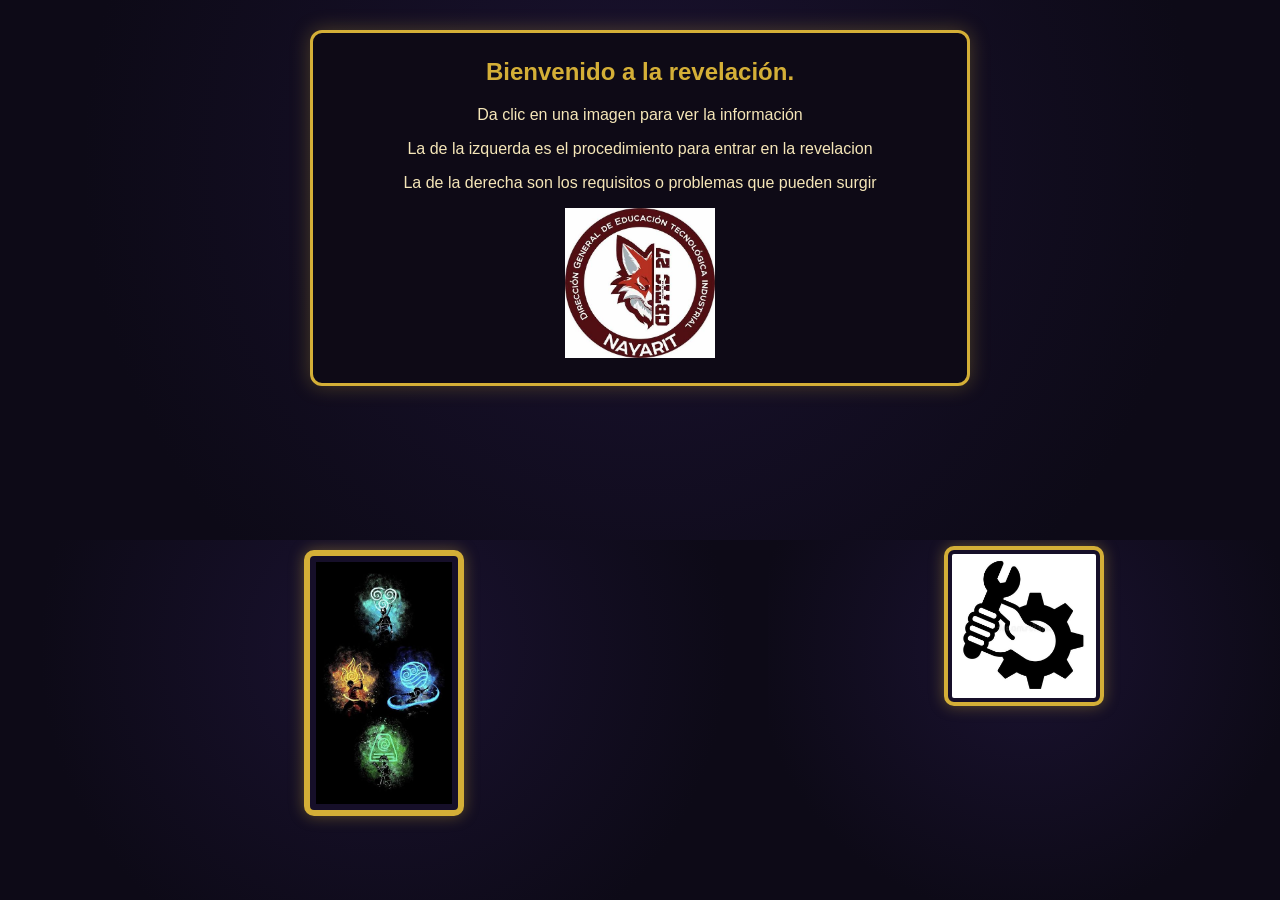
<file: index.html>
<html>
<head>
    <meta charset="UTF-8">
    <meta name="viewport" content="width=device-width, initial-scale=1.0">
    <title>Revelación</title>
</head>
 
    <frameset rows="60%, 40%" frameborder="0" border="0" framespacing="0">
        <!-- Frame de arriba: aqui se muestra la informacion -->
        <frame src="cabecera.html" name="cabecera" scrolling="auto">
 
        <!-- Frames de abajo: las dos imagenes -->
        <frameset cols="60%, 40%" frameborder="1" border="0" framespacing="0">
            <frame src="img1.html" name="img1" scrolling="no" noresize>
            <frame src="img2.html" name="img2" scrolling="no" noresize>
        </frameset>
    </frameset>
 
</html>
</file>
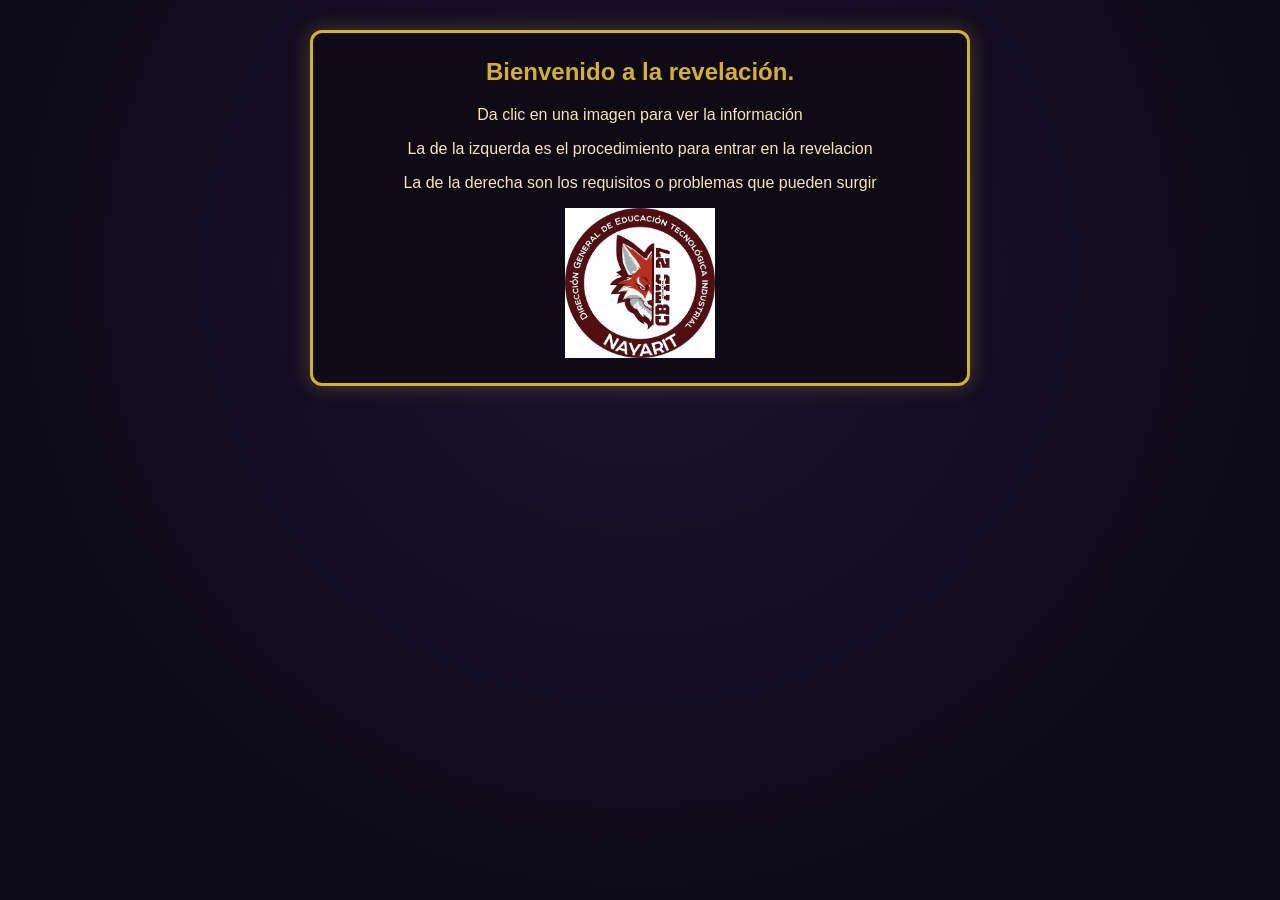
<file: cabecera.html>
<html lang="es">
<head>
    <meta charset="UTF-8">
    <meta name="viewport" content="width=device-width, initial-scale=1.0">
    <title>Cabecera</title>
    <link rel="stylesheet" href="style.css">
</head>
<body>
    <main class="contenedor">
        <section class="card">
            <h2>Bienvenido a la revelación.</h2>
            <p>Da clic en una imagen para ver la información</p>
            <p>La de la izquerda es el procedimiento para entrar en la revelacion</p>
            <p>La de la derecha son los requisitos o problemas que pueden surgir</p>
            <img src="cb.jpg" width="150px" >
        </section>
    </main>
</body>
</html>
</file>
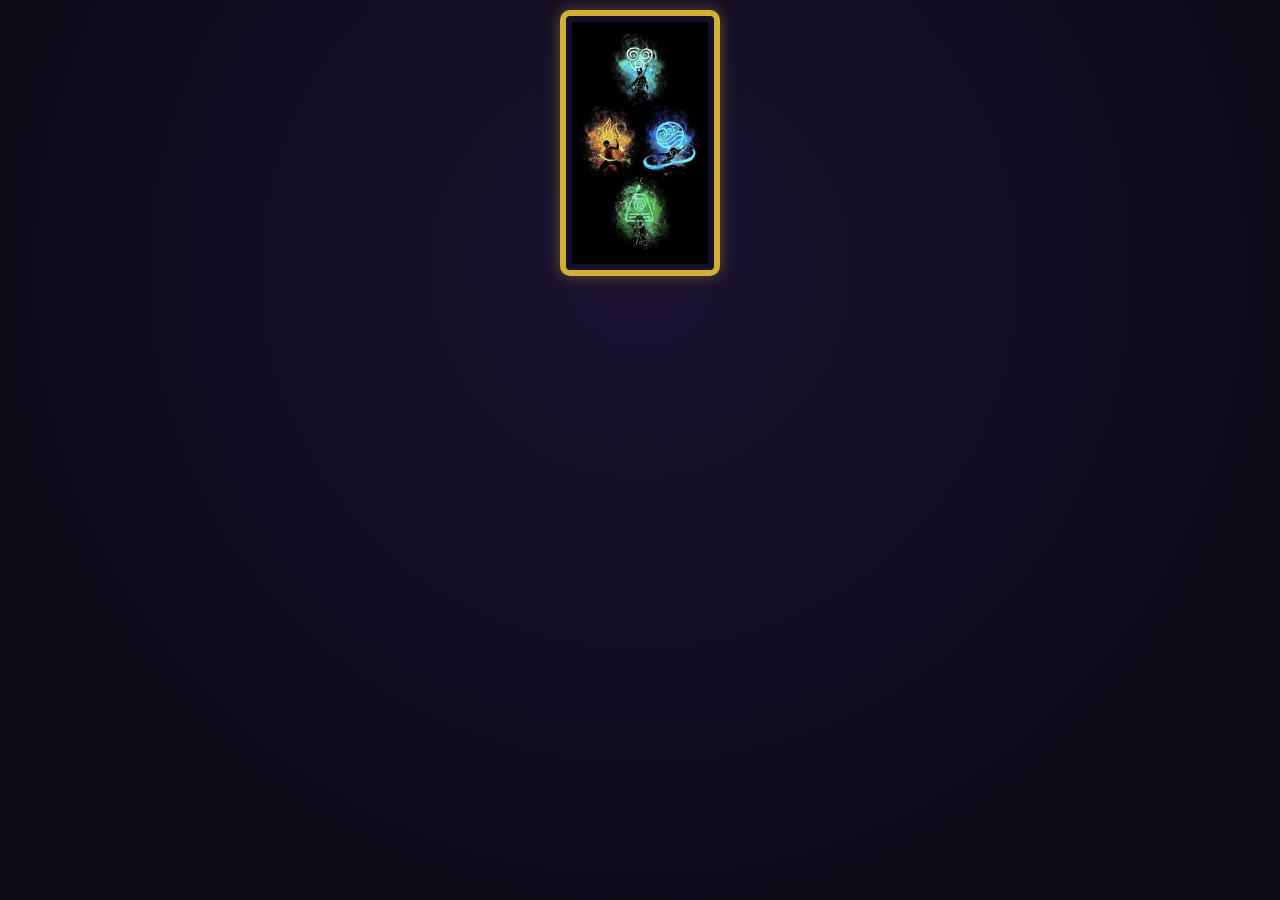
<file: img1.html>
<html lang="es">
<head>
    <meta charset="UTF-8">
    <meta name="viewport" content="width=device-width, initial-scale=1.0">
    <title>Página 1</title>
    <link rel="stylesheet" href="style.css">
</head>
<body>
    <!-- target="cabecera" carga la informacion en el frame de arriba -->
    <a href="info1.html" target="cabecera"><img src="elementos.jpg" width="150px" class="frame"></a>
</body>
</html>
</file>
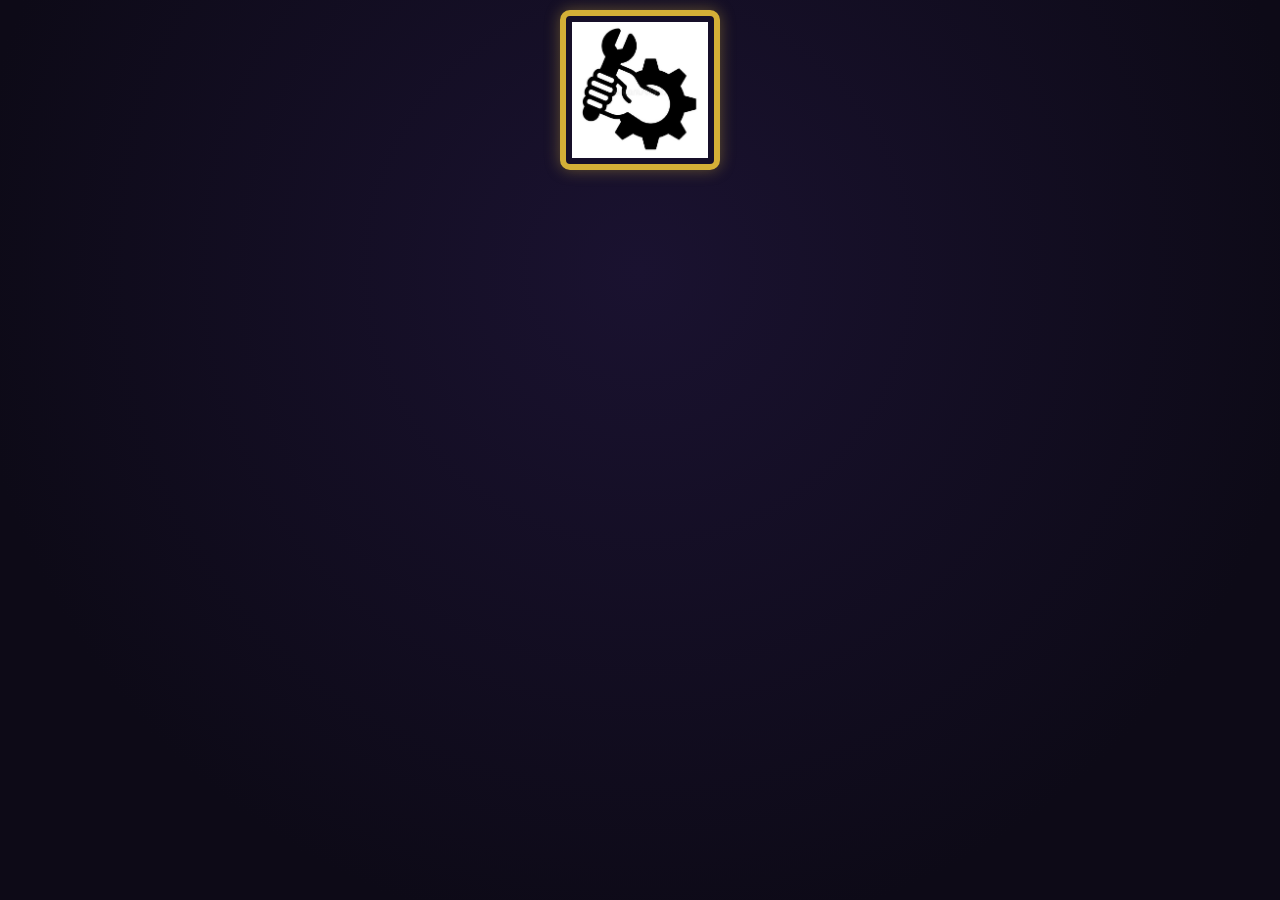
<file: img2.html>
<html lang="es">
<head>
    <meta charset="UTF-8">
    <meta name="viewport" content="width=device-width, initial-scale=1.0">
    <title>Página 2</title>
    <link rel="stylesheet" href="style.css">
    
</head>
<body>
    <!-- target="cabecera" carga la informacion en el frame de arriba -->
    <a href="info2.html" target="cabecera"><img src="problemas.jpg" width="150px" class="frame"></a>
</body>
</html>
</file>
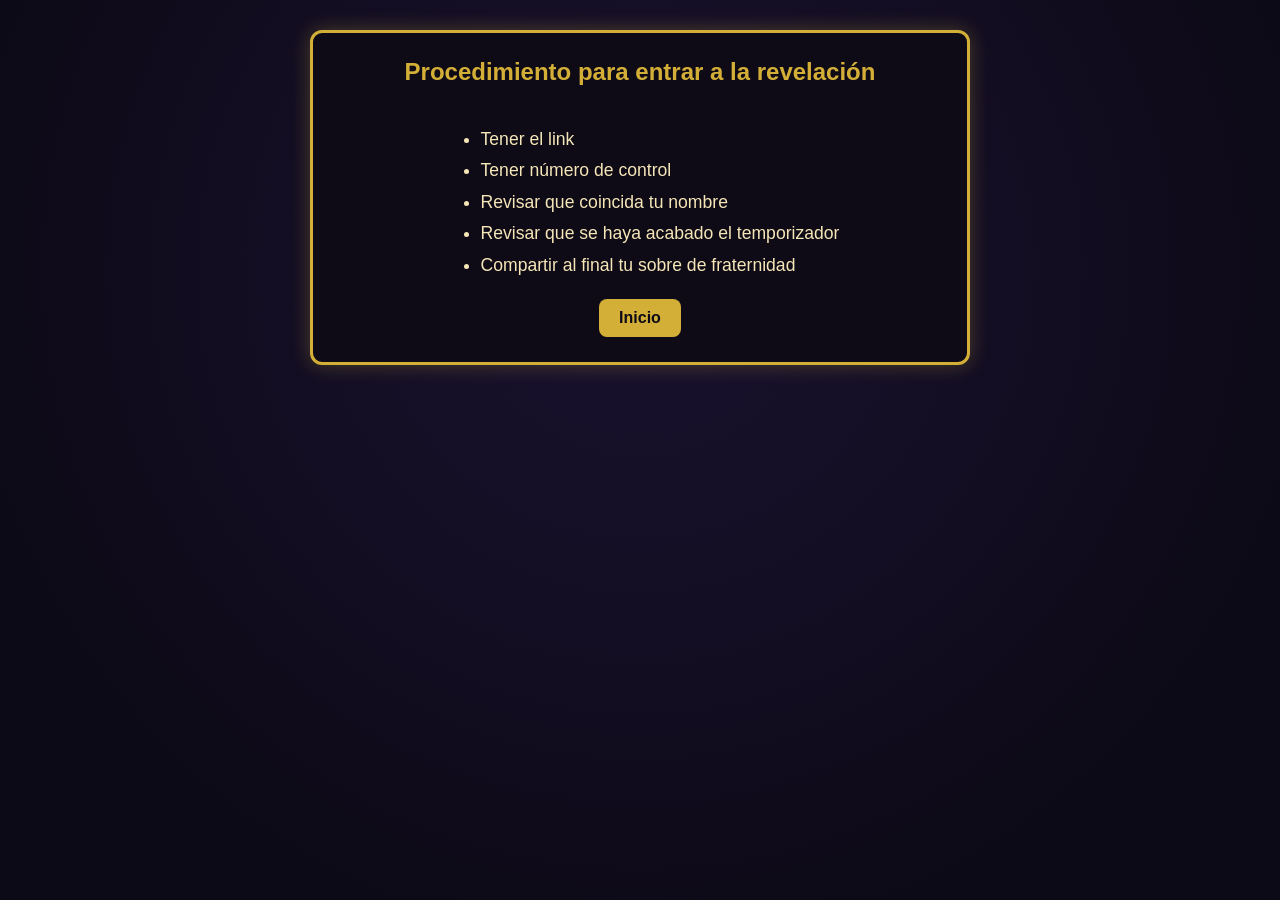
<file: info1.html>
<html lang="es">
<head>
    <meta charset="UTF-8">
    <meta name="viewport" content="width=device-width, initial-scale=1.0">
    <title>Procedimiento - Revelación</title>
    <link rel="stylesheet" href="style.css">
    
</head>
<body>
    <main class="contenedor">
        <section class="card">
            <h2>Procedimiento para entrar a la revelación</h2>
            <ul>
                <li>Tener el link</li>
                <li>Tener número de control</li>
                <li>Revisar que coincida tu nombre</li>
                <li>Revisar que se haya acabado el temporizador</li>
                <li>Compartir al final tu sobre de fraternidad</li>
            </ul>
            <br>
            <a href="index.html" target="_top" class="boton">Inicio</a>
        </section>
    </main>
</body>
</html>
</file>
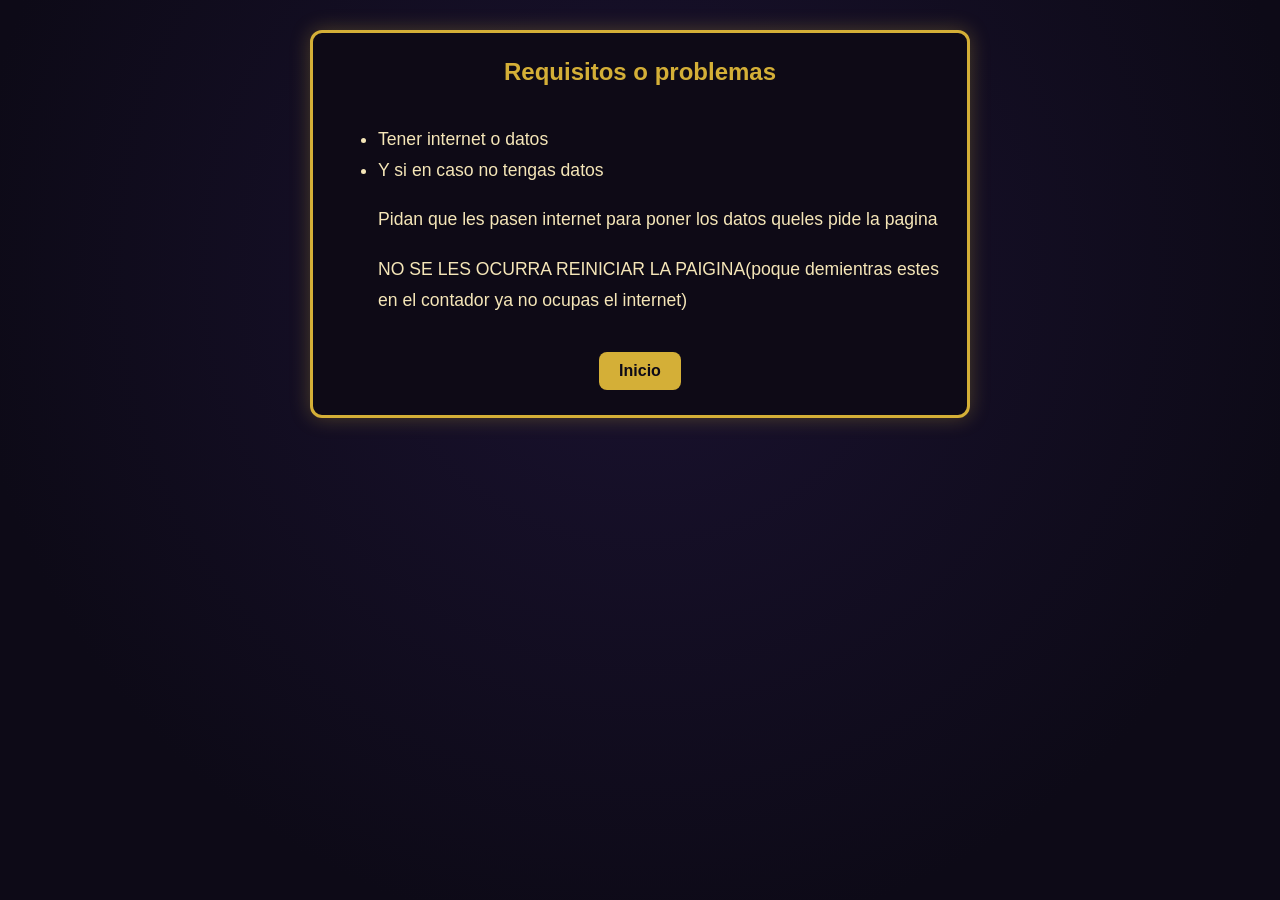
<file: info2.html>
<html lang="es">
<head>
    <meta charset="UTF-8">
    <meta name="viewport" content="width=device-width, initial-scale=1.0">
    <title>Requisitos - Revelación</title>
    <link rel="stylesheet" href="style.css">
    
</head>
<body>
    <main class="contenedor">
        <section class="card">
            <h2>Requisitos o problemas</h2>
            <ul>
                <li>Tener internet o datos</li>
                <li>Y si en caso no tengas datos</li>
                <p>Pidan que les pasen internet para poner los datos queles pide la pagina</p>
                <p>NO SE LES OCURRA REINICIAR LA PAIGINA(poque demientras estes en el contador ya no ocupas el internet)</p>
                
            </ul>
            <br>
            <a href="index.html" target="_top" class="boton">Inicio</a>
        </section>
    </main>
</body>
</html>
</file>
<file: style.css>
:root {
    --fondo-centro: #1a1230;
    --fondo-borde: #0d0a17;
    --fondo-header: #160f29;
    --fondo-card: #0e0a16;
    --dorado: #d4af37;
    --crema: #f5e6b8;
    --texto-suave: #9d94b5;
}
 
/* ===== General ===== */
* {
    box-sizing: border-box;
}
 
html {
    -webkit-text-size-adjust: 100%;
}
 
body {
    font-family: 'Segoe UI', Arial, Helvetica, sans-serif;
    background: radial-gradient(circle at 50% 30%, var(--fondo-centro) 0%, var(--fondo-borde) 75%);
    background-attachment: fixed;
    color: var(--crema);
    margin: 0;
    text-align: center;
    min-height: 100vh;
    display: flex;
    flex-direction: column;
}
 
/* ===== Header ===== */
header {
    background-color: var(--fondo-header);
    padding: 30px 20px;
    border-bottom: 4px solid var(--dorado);
}
 
header h1 {
    margin: 0 0 8px 0;
    font-size: 2rem;
    color: var(--dorado);
}
 
header p {
    margin: 0;
    color: var(--texto-suave);
}
 
/* ===== Contenedor y card ===== */
.contenedor {
    flex: 1;
    width: 100%;
    max-width: 700px;
    margin: 30px auto;
    padding: 0 20px;
}
 
.card {
    background-color: var(--fondo-card);
    border: 3px solid var(--dorado);
    border-radius: 12px;
    padding: 25px;
    box-shadow: 0 0 20px rgba(212, 175, 55, 0.3);
}
 
.card h2 {
    margin-top: 0;
    color: var(--dorado);
}
 
.card ul {
    text-align: left;
    display: inline-block;
    line-height: 1.8;
    font-size: 1.1rem;
}
 
/* ===== Imagenes con marco ===== */
.frame {
    width: 80%;            /* se adapta al ancho del frame */
    max-width: 160px;
    height: auto;
    border: 6px solid var(--dorado);
    border-radius: 10px;
    padding: 6px;
    margin: 10px;
    background-color: var(--fondo-header);
    box-shadow: 0 0 15px rgba(212, 175, 55, 0.4);
    transition: transform 0.3s;
}
 
.frame:hover {
    transform: scale(1.08);
}
 
/* ===== Badge ===== */
.badge-v1 {
    display: inline-block;
    margin-top: 20px;
    padding: 6px 16px;
    background-color: var(--dorado);
    color: var(--fondo-borde);
    font-size: 0.85rem;
    font-weight: bold;
    border-radius: 20px;
}
 
/* ===== Boton volver ===== */
.boton {
    display: inline-block;
    padding: 10px 20px;
    background-color: var(--dorado);
    color: var(--fondo-borde);
    text-decoration: none;
    border-radius: 8px;
    font-weight: bold;
    transition: opacity 0.3s;
}
 
.boton:hover {
    opacity: 0.85;
}
 
/* ===== Footer ===== */
footer {
    background-color: var(--fondo-header);
    padding: 20px;
    color: var(--texto-suave);
    border-top: 2px solid var(--dorado);
}
 
footer p {
    margin: 0;
}
 
/* ===== Telefono (pantallas de hasta 600px) ===== */
@media (max-width: 600px) {
    header {
        padding: 20px 12px;
    }
 
    header h1 {
        font-size: 1.6rem;
    }
 
    .contenedor {
        margin: 12px auto;
        padding: 0 12px;
    }
 
    .card {
        padding: 18px 14px;
        border-width: 2px;
    }
 
    .card h2 {
        font-size: 1.45rem;
        line-height: 1.25;
    }
 
    .card p {
        font-size: 1.1rem;
    }
 
    .card ul {
        font-size: 1.15rem;
        line-height: 1.7;
        padding-left: 22px;
    }
 
    .frame {
        border-width: 4px;
        padding: 4px;
        margin: 6px;
    }
}
</file>
